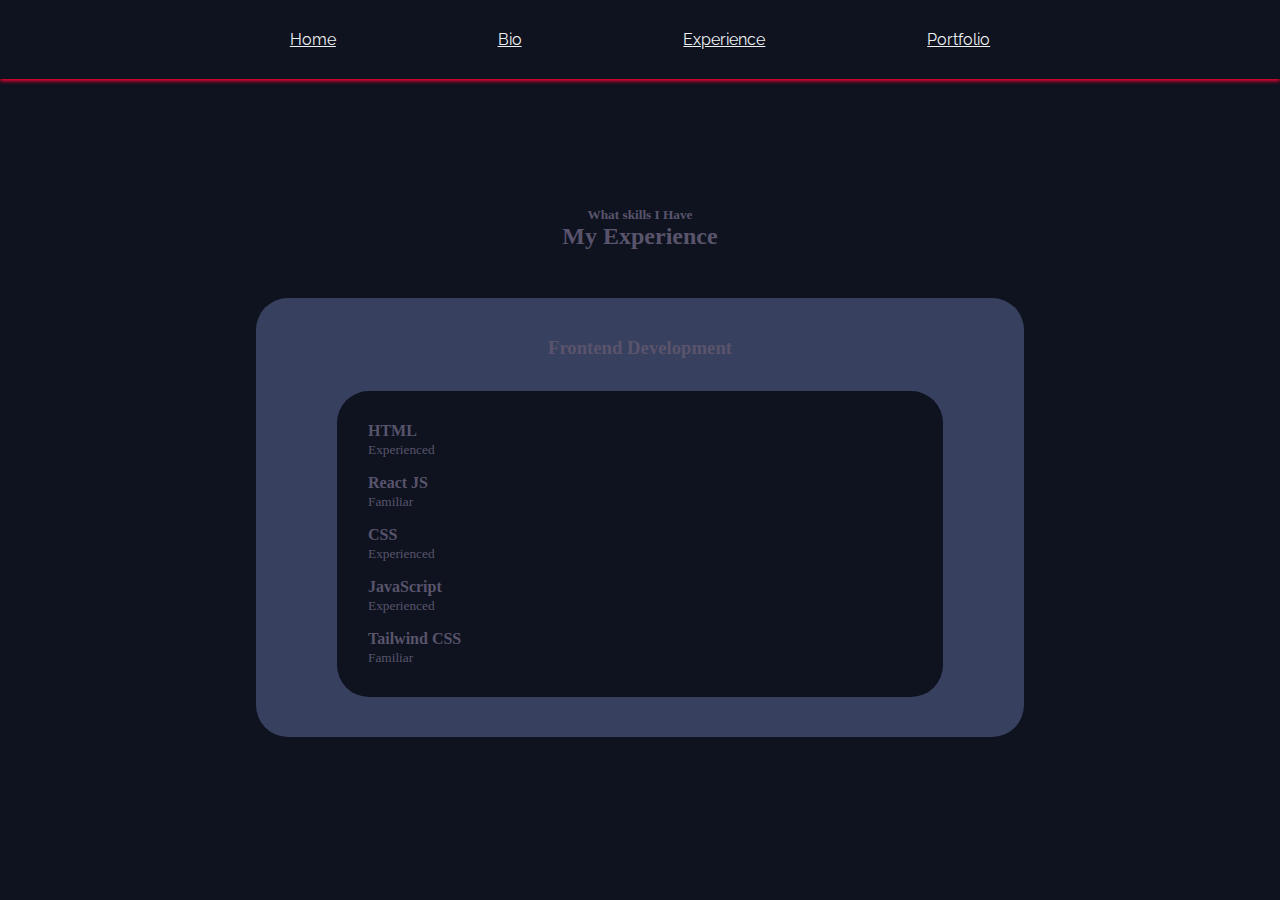
<file: experience.html>
<!DOCTYPE html>
<html lang="en">
  <head>
    <meta charset="UTF-8" />
    <meta name="viewport" content="width=device-width, initial-scale=1.0" />
    <link rel="stylesheet" href="experience.css" />
    <title>Profile</title>
  </head>
  <body>
    <nav>
      <ul class="nav_link">
        <li><a class="nav_a" href="index.html">Home</a></li>
        <li><a class="nav_a" href="bio.html">Bio</a></li>
        <li><a class="nav_a" href="experience.html">Experience</a></li>
        <li><a class="nav_a" href="portfolio.html">Portfolio</a></li>
      </ul>
    </nav>
    <section id="experience">
      <h5>What skills I Have</h5>
      <h2>My Experience</h2>

      <div class="container experience__container">
        <!-- {/* Beginning Of Frontend */} -->
        <div class="experience__frontend">
          <h3>Frontend Development</h3>
          <div class="experience__content">
            <article class="experience__details">
              <div>
                <h4>HTML</h4>
                <small>Experienced</small>
              </div>
            </article>

            <article class="experience__details">
              <div>
                <h4>React JS</h4>
                <small>Familiar</small>
              </div>
            </article>

            <article class="experience__details">
              <div>
                <h4>CSS</h4>
                <small>Experienced</small>
              </div>
            </article>

            <article class="experience__details">
              <div>
                <h4>JavaScript</h4>
                <small>Experienced</small>
              </div>
            </article>

            <article class="experience__details">
              <div>
                <h4>Tailwind CSS</h4>
                <small>Familiar</small>
              </div>
            </article>
          </div>
        </div>
    </section>
  </body>
</html>
</file>
<file: experience.css>
/* Nav */
@import url("https://fonts.googleapis.com/css2?family=Raleway:ital@1&display=swap");

* {
  margin: 0;
  padding: 0;
  border: 0;
  outline: 0;
  box-sizing: border-box;
  background-color: #0e131f;
}

.nav_link,
.nav_a {
  font-family: "Raleway", Courier, monospace;
  font-weight: 400;
  font-size: 16px;
  color: #edf0f1;
  list-style: none;
}

.nav_link {
  display: flex;
  justify-content: space-evenly;
  align-items: center;
  padding: 30px 10%;
  box-shadow: 0 2px 4px #ff0035;
}

.nav_a {
  transition: all 0.3s ease 0s;
}
.nav_a:hover {
  color: #ff0035;
}

img {
  width: 20%;
  height: auto;
}

/* EXP */
.container {
  width: 60%;
  margin: 0 auto;
}

section {
  margin-top: 8rem;
  color: #59546c;
}

section > h2,
section > h5 {
  text-align: center;
  color: #59546c;
}

section > h2 {
  color: #59546c;
  margin-bottom: 3rem;
}

h3 {
  color: #ff0035;
  background-color: #38405f;
}

/*  */
.experience__container {
  display: grid;
  grid-template-columns: 1fr;
  gap: 2rem;
}

.experience__container > div {
  background: #38405f;
  padding: 2.4rem 5rem;
  border-radius: 2rem;
  border: 1px solid transparent;
}

.experience__container > div h3 {
  text-align: center;
  margin-bottom: 2rem;
  color: #59546c;
}

.experience__content {
  display: grid;
  grid-template-columns: 1fr;
  row-gap: 1rem;
  padding: 30px;
  border-radius: 2rem;
  border: 1px solid transparent;
}

.experience__details {
  display: flex;
  gap: 1rem;
}
</file>
